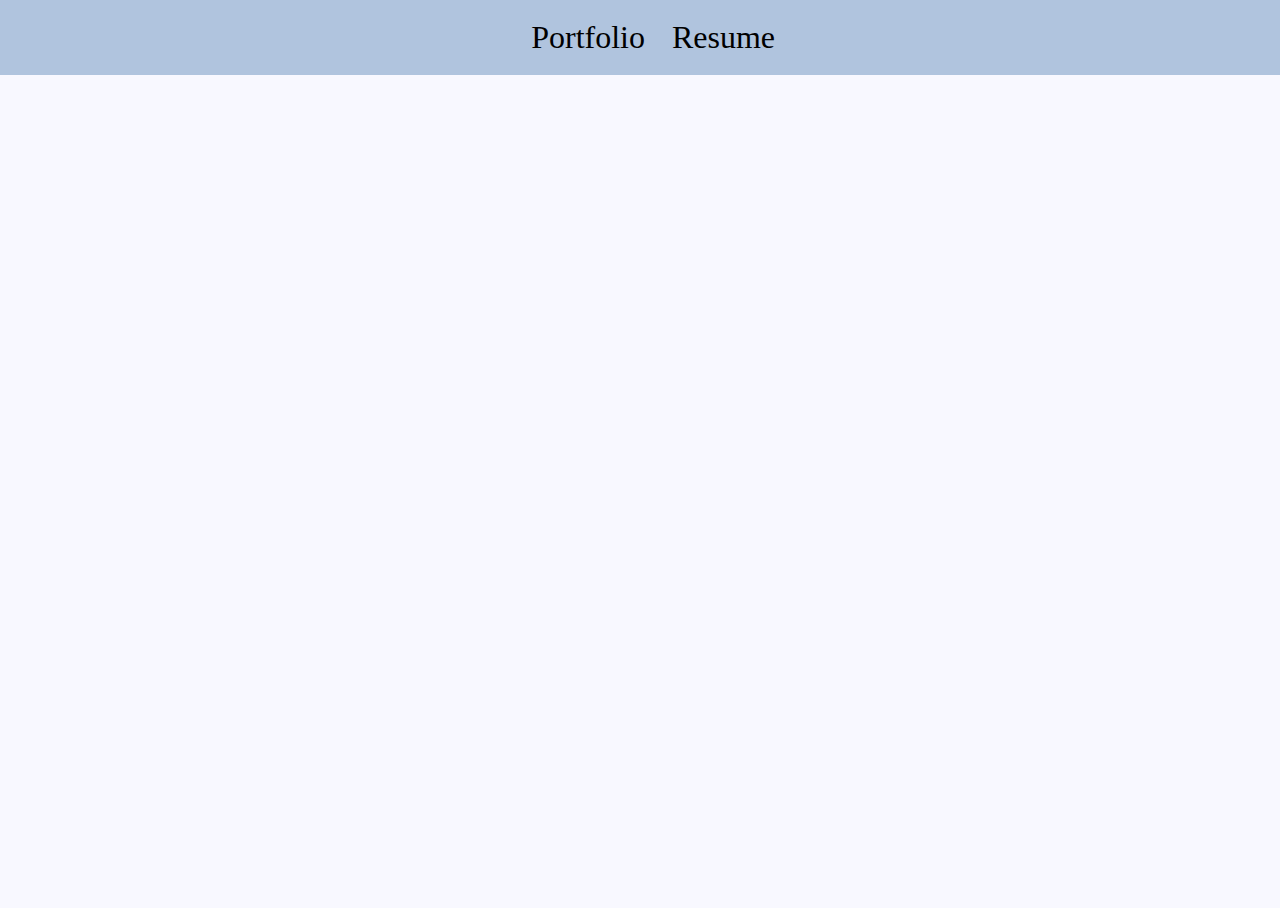
<file: index.html>
<!DOCTYPE html>
<html>

<head>
	<meta charset="UTF-8" name="viewport" content="width=device-width, inital-scale=1.0">
	<link rel="stylesheet" type="text/css" href="css/main.css"/>
	<link rel="stylesheet" type="text/css" media="screen and (max-width:480px)" href="css/mobile-device.css"/>
	<link rel="stylesheet" type="text/css" media="screen and (min-width:600px) and (max-width:1025px)" href="css/tablet-device.css"/>

	<script src="https://ajax.googleapis.com/ajax/libs/jquery/1.12.2/jquery.min.js"></script>
	
	<script type="text/javascript" src="https://rawgithub.com/KDvu/KDvu.github.io/master/js/index-on-load.js"></script>
	<script type="text/javascript" src="https://rawgithub.com/KDvu/KDvu.github.io/master/js/tab.js"></script>
	<script type="text/javascript" src="https://rawgithub.com/KDvu/KDvu.github.io/master/js/img-hover.js"></script>
	<script type="text/javascript" src="https://rawgithub.com/KDvu/KDvu.github.io/master/js/accordion.js"></script>
	
	<title>Personal Portfolio</title>
</head>

<body>

	<div id="wrapper">	
		<div id="fixed-header"> 
			<div class="tab" id="portfolio-tab" onclick="openTab('portfolio-wrapper');">Portfolio</div>
			<div class="tab" id="resume-tab" onclick="openTab('resume-wrapper');">Resume</div> 
		</div>
		
		<div id="portfolio-wrapper" class="tab-element">
			<div id="left-img-wrapper">
				<a href="projects.html">
					<img id="projects-img" src="images/project-pic(before).jpg" alt="List of projects" onmouseover="hoverProject(this);" onmouseout="unhoverProject(this)"/>			
				</a>
			</div>
			<div id="right-img-wrapper">
				<a href="https://github.com/KDvu">
					<img id="github-img" src="images/github-logo(before).jpg" alt="Github logo" onmouseover="hoverGit(this);" onmouseout="unhoverGit(this);"/>
				</a>
			</div>
			
			<button class="accordion tab-element"> About Me</button>
			<div class="panel tab-element">
				<p>Queen Mary University, Undergraduate <br/> Studying Computer Science</p> 
			</div>
		</div>
		
		<div id="resume-wrapper" class="tab-element">
			<div id="header"> Kenny Vu</div>
			<div id="left">
				<p class="title">Technical Skills</p>
				<ul id="skills-list">
					<li>Javascript/JQuery</li>
					<li>PHP</li>
					<li>HTML/CSS</li>
					<li>Java</li>
					<li>Visual Basic</li>
					<li>Python</li>
					<li>MYSQL</li>		
					<li>Mobile App Development</li>
				<ul>
			</div>
			<div id="right">
				<p class="sub-heading"> Projects </p>
				<p class="sub-heading">Exam Pack (Sixth Form – Final Project) </p>
				<p class="project-description">Goal: The goal of this project was to build a system that would allow teacher users’ to create multiple choice quizes for student users’ to answer. 
				</br> Learned about;	
				</p>
				<ul class="list">
					<li>The goals and importance of documenting the process of design and development</li>
					<li>The steps required for designing/developing a system (including figuring out problems of the current system, initial design, testing, etc.)</li>
					<li>Creating a database, with Microsoft Access, for the system to store information</li>						
				</ul>
				
				</br>
				
				<p class="sub-heading">Video Project (Queen Mary University – Group Module Assessment) </p>
				<p class="project-description">Goal: Random groups of 5/6 create a 3-minute video explaining a concept chosen by the group
				</br> Roles: Handling of documents (including notes, request forms, group portfolio), setting up interview.
				</br>Learned about;
				</p>
				<ul class="list">
					<li>Working in a team with people I don’t know personally.</li>
					<li>The filming and editing process behind a video.</li>
					<li>The importance of a clear and precise storyboard when filming.</li>						
				</ul>
				
			</div>
			<div id="footer"> <span> <a href="https://github.com/KDvu"> My Github page </a> </span></div>

		</div>
	</div>
	
	<script type="text/javascript" language="javascript">
			openTab("portfolio-wrapper");
	</script>
	
</body>

</html>
</file>
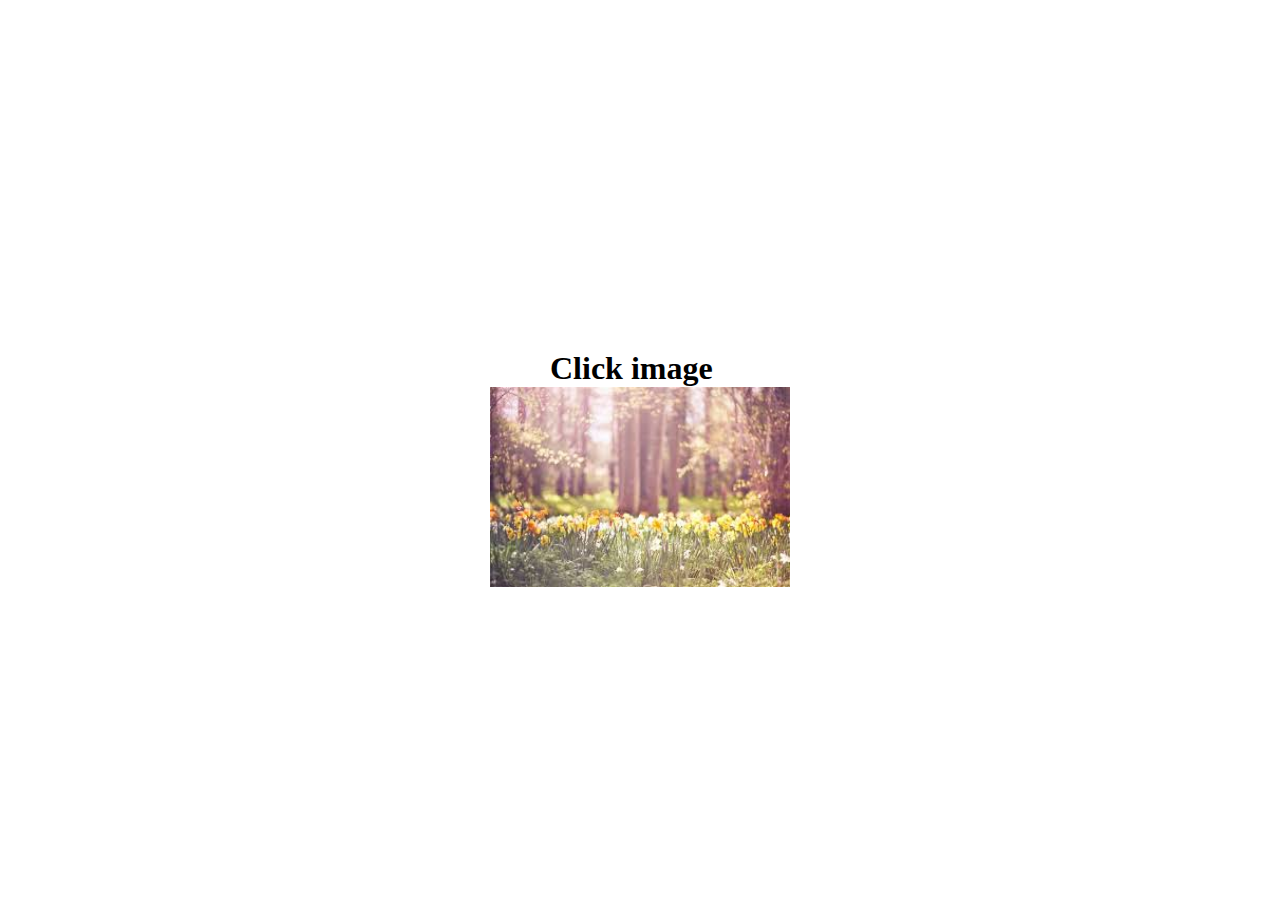
<file: projects/Modal Image/index.html>
<!DOCTYPE html>
<html>
	<head> 
		<link rel="stylesheet" type="text/css" href="main.css"/>	
		<script type="text/javascript" src="enlarge.js"></script>

		<title> Picture Enlargement</title>
	</head>
	<body>
		<div id="picture-container">
			<h1 class="message">Click image</h1>
			<img id="image" src="img.jpg" alt="Click image to return" width="300px" height="200px"/>
			
			<div id="enlarged-image" class="modal">
				<!--<img class="modal-content" id="image2" src="img.jpg" alt="image" width="500px" height="400px"/> -->
				<img class="modal-content" id="image2"/>
				<div id="caption"></div>
			</div>
			
			
		</div>
		

	</body>
</html>
</file>
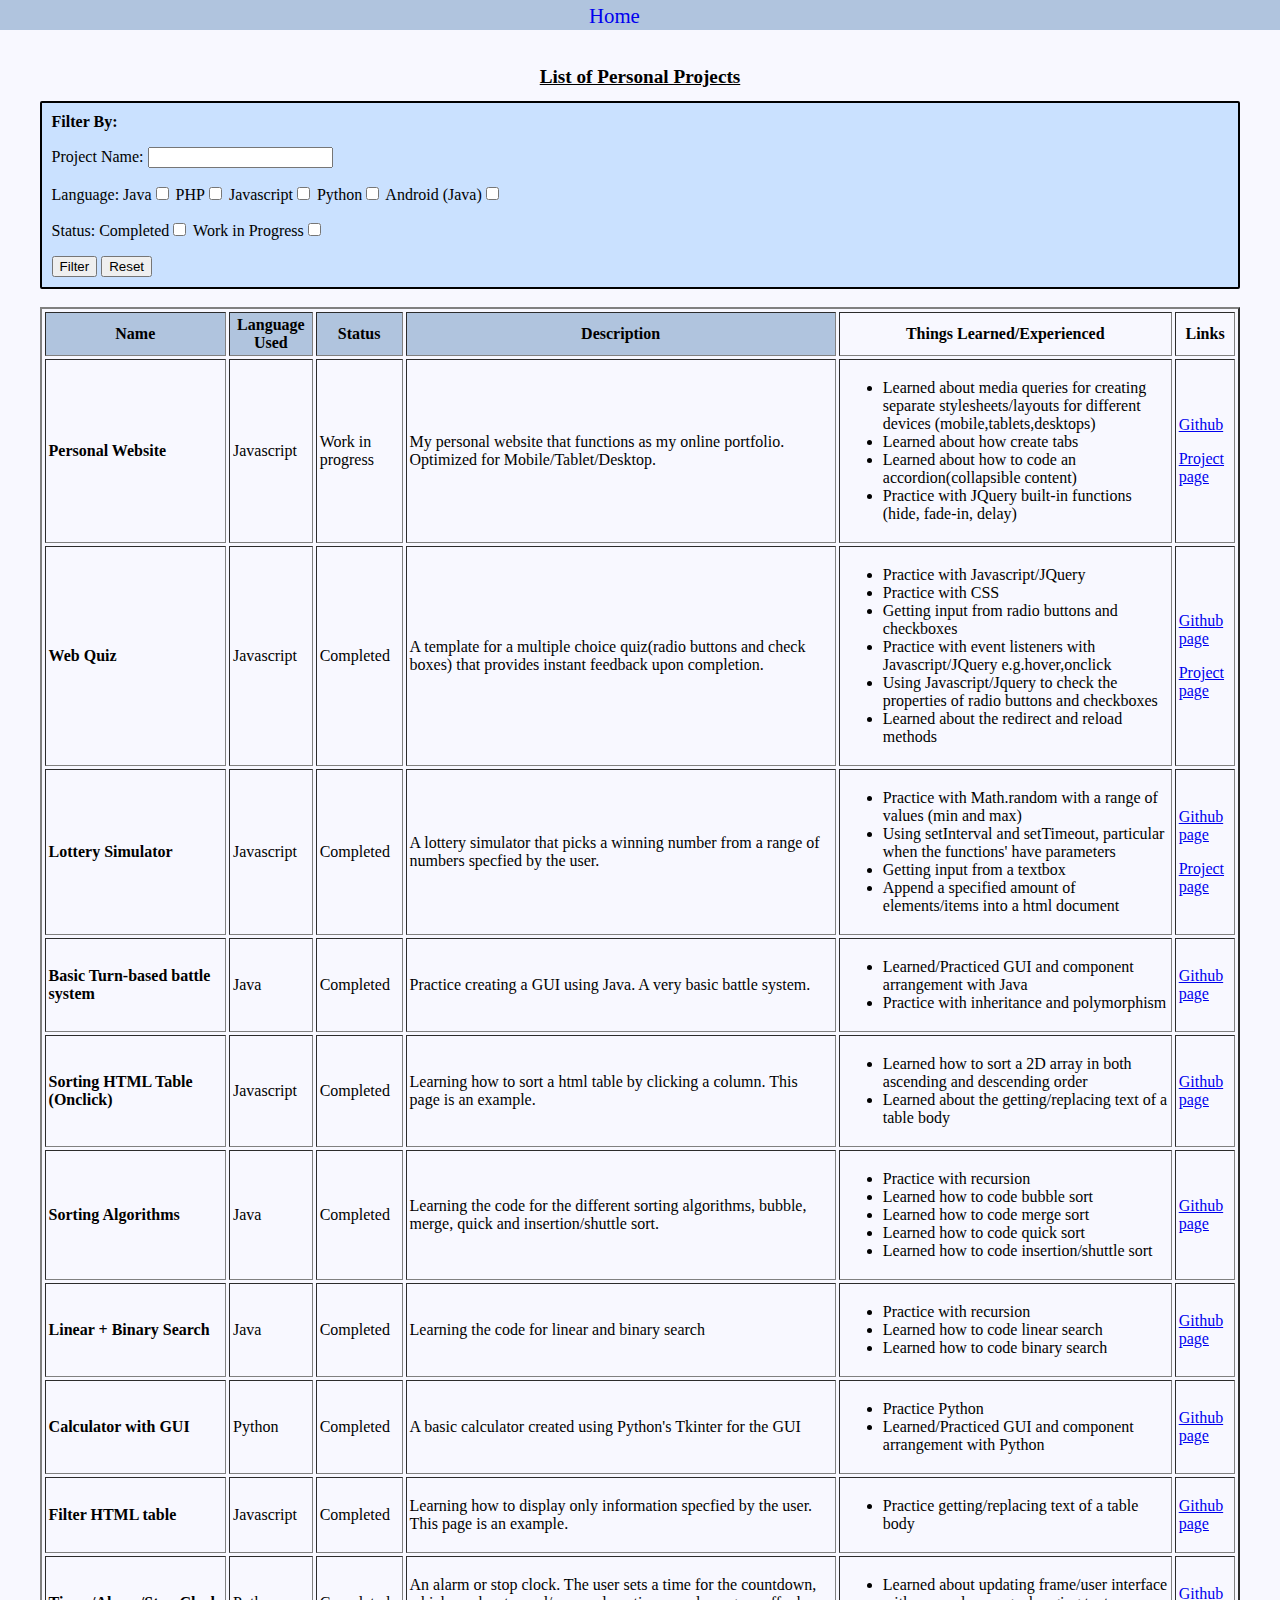
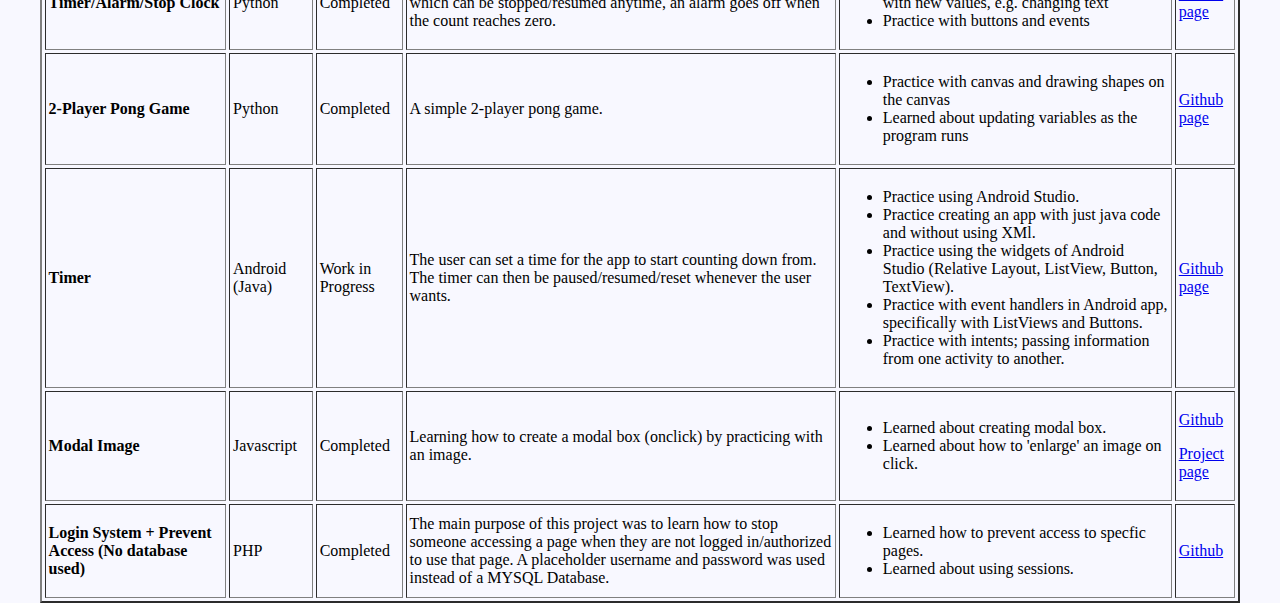
<file: projects.html>
<!DOCTYPE html>
<html>

<head>
	<meta charset="UTF-8">
	<link rel="stylesheet" type="text/css" href="css/main.css"/>
	
	<script src="https://ajax.googleapis.com/ajax/libs/jquery/1.12.2/jquery.min.js"></script>
	<script src="js/sort-table.js"></script>
	<script src="js/filter-table.js"></script>
	
	<title> Projects</title>
</head>

<body>	
	<div id="wrapper">		
		<div id="fixed-header" class="projects-page">
			<a href="index.html"><div class="tab home-button">Home</div></a>
		</div>
		
		<div class="project-list">	
			<h1 class="title"> List of Personal Projects </h1>
		
			<div id="filter_box">
				<form id="filter"">
					<p class="bold">Filter By:</p>
					<p>Project Name: <input type="text" id="project_name" value=""/></p>
					<p>
						Language:
						Java<input type="checkbox" name="language" value="Java"/>
						PHP<input type="checkbox" name="language" value="PHP"/>
						Javascript<input type="checkbox" name="language" value="Javascript"/>
						Python<input type="checkbox" name="language" value="Python"/>
						Android (Java)<input type="checkbox" name="language" value="Android (Java)"/>
					</p>
					<p>Status: 
					   Completed<input type="checkbox" name="status" value="completed"/>
					   Work in Progress<input type="checkbox" name="status" value="progress"/>
					</p>   
					<input type="submit" name="submit" value="Filter" onclick="filterTable();return false;"/>
					<input type="submit" name="reset" value="Reset"/>
				</form>
			</div>
			</br>
			
			<table id="tbl" border="2" cellspacing="3" cellpadding="3" style="margin: 0 auto;">
				<thead>
				<tr>
					<th class="sortable" onclick="return sortTable(0,order[0]);"><a class="tooltip">Name <span>Click to sort</span></a></th>
					<th class="sortable" onclick="return sortTable(1,order[1]);"><a class="tooltip">Language Used <span>Click to sort</span></a></th>
					<th class="sortable" onclick="return sortTable(2,order[2]);"><a class="tooltip">Status<span>Click to sort</span></a></th>
					<th class="sortable" onclick="return sortTable(3,order[3]);"><a class="tooltip">Description<span>Click to sort</span></a></th>	
					<th>Things Learned/Experienced</th>					
					<th>Links</th>
				</tr>
				</thead>
				<tbody id="projects">
				<tr>
					<td><span class="bold">Personal Website</span></td>
					<td>Javascript</td>
					<td>Work in progress</td>
					<td>My personal website that functions as my online portfolio. Optimized for Mobile/Tablet/Desktop.</td>					
					<td>
						<ul>
							<li>Learned about media queries for creating separate stylesheets/layouts for different devices (mobile,tablets,desktops)</li>
							<li>Learned about how create tabs</li>
							<li>Learned about how to code an accordion(collapsible content)</li>
							<li>Practice with JQuery built-in functions (hide, fade-in, delay)</li>
						</ul>
					</td>
					<td><p><a href="https://github.com/KDvu/personal-website">Github</a></p> <p><a href="index.html">Project page</a></p> </td>					
				</tr>
				<tr>
					<td><span class="bold">Web Quiz</span></td>
					<td>Javascript</td>
					<td>Completed</td>
					<td>A template for a multiple choice quiz(radio buttons and check boxes) that provides instant feedback upon completion.</td>
					<td>
						<ul>
							<li>Practice with Javascript/JQuery</li>
							<li>Practice with CSS</li>
							<li>Getting input from radio buttons and checkboxes</li>
							<li>Practice with event listeners with Javascript/JQuery e.g.hover,onclick</li>
							<li>Using Javascript/Jquery to check the properties of radio buttons and checkboxes</li>
							<li>Learned about the redirect and reload methods</li>
						</ul>
					</td>
					<td><p><a href="https://github.com/KDvu/web-quiz">Github page</a></p> <p><a href="projects/Quiz/quiz.html">Project page</a></p> </td>					
				</tr>
				<tr>
					<td><span class="bold">Lottery Simulator</span></td>
					<td>Javascript</td>
					<td>Completed</td>
					<td>A lottery simulator that picks a winning number from a range of numbers specfied by the user.</td>					
					<td>
						<ul>
							<li>Practice with Math.random with a range of values (min and max)</li>
							<li>Using setInterval and setTimeout, particular when the functions' have parameters</li>
							<li>Getting input from a textbox</li>
							<li>Append a specified amount of elements/items into a html document</li>
						</ul>
					</td>
					<td><p><a href="https://github.com/KDvu/lottery-simulator">Github page</a></p> <p><a href="projects/Lottery/lottery.html">Project page</a></p> </td>					
				</tr>
				<tr>
					<td><span class="bold">Basic Turn-based battle system</span></td>
					<td>Java</td>
					<td>Completed</td>			
					<td>Practice creating a GUI using Java. A very basic battle system.</td>					
					<td>
						<ul>
							<li>Learned/Practiced GUI and component arrangement with Java</li>
							<li>Practice with inheritance and polymorphism</li>
						</ul>
					</td>
					<td><a href="https://github.com/KDvu/basic-turn-based-battle">Github page</a> </td>					
				</tr>
				<tr>
					<td> <span class="bold">Sorting HTML Table (Onclick)</span></td>
					<td>Javascript</td>
					<td>Completed</td>	
					<td>Learning how to sort a html table by clicking a column. This page is an example.</td>					
					<td>
						<ul>
							<li>Learned how to sort a 2D array in both ascending and descending order</li>
							<li>Learned about the getting/replacing text of a table body</li>				
						</ul>
					</td>
					<td><a href="https://github.com/KDvu/personal-website/blob/master/js/sort-table.js">Github page</a> </td>					
				</tr>		
				<tr>
					<td> <span class="bold">Sorting Algorithms</span></td>
					<td>Java</td>
					<td>Completed</td>			
					<td>Learning the code for the different sorting algorithms, bubble, merge, quick and insertion/shuttle sort.</td>					
					<td>
						<ul>
							<li>Practice with recursion</li>
							<li>Learned how to code bubble sort</li>
							<li>Learned how to code merge sort</li>			
							<li>Learned how to code quick sort</li>
							<li>Learned how to code insertion/shuttle sort</li>										
						</ul>
					</td>
					<td><a href="https://github.com/KDvu/sort-and-search">Github page</a></td>					
				</tr>			
					<td> <span class="bold">Linear + Binary Search</span></td>
					<td>Java</td>
					<td>Completed</td>
					<td>Learning the code for linear and binary search</td>					
					<td>
						<ul>
							<li>Practice with recursion</li>
							<li>Learned how to code linear search</li>
							<li>Learned how to code binary search</li>												
						</ul>
					</td>
					<td><a href="https://github.com/KDvu/sort-and-search">Github page</a></td>					
				</tr>			
				<tr>
					<td> <span class="bold"> Calculator with GUI </span></td>
					<td>Python</td>
					<td>Completed</td>
					<td>A basic calculator created using Python's Tkinter for the GUI</td>
					<td>
						<ul>
							<li>Practice Python</li>
							<li>Learned/Practiced GUI and component arrangement with Python</li>
						</ul>
					</td>
					<td><a href="https://github.com/KDvu/python-calculator">Github page</a></td>
				</tr>
				<tr>
					<td> <span class="bold">Filter HTML table</span></td>
					<td>Javascript</td>
					<td>Completed</td>	
					<td>Learning how to display only information specfied by the user. This page is an example.</td>					
					<td>
						<ul>
							<li>Practice getting/replacing text of a table body</li>
						</ul>
					</td>
					<td><a href="https://github.com/KDvu/personal-website/blob/master/js/filter-table.js">Github page</a></td>		
				</tr>
				<tr>
					<td><span class="bold"> Timer/Alarm/Stop Clock</span></td>
					<td>Python</td>
					<td>Completed</td>
					<td>An alarm or stop clock. The user sets a time for the countdown, which can be stopped/resumed anytime, an alarm goes off when the count reaches zero.</td>
					<td>
						<ul>
							<li>Learned about updating frame/user interface with new values, e.g. changing text</li>
							<li>Practice with buttons and events</li>
						</ul>
					</td>
					<td><a href="https://github.com/KDvu/python-alarm">Github page</a></td>							
				</tr>
								<tr>
					<td><span class="bold"> 2-Player Pong Game</span></td>
					<td>Python</td>
					<td>Completed</td>
					<td>A simple 2-player pong game.</td>
					<td>
						<ul>
							<li>Practice with canvas and drawing shapes on the canvas</li>
							<li>Learned about updating variables as the program runs</li>
						</ul>
						<td><a href="https://github.com/KDvu/python-2-player-pong">Github page</a></td>
					</td>
				</tr>
				<tr>
					<td><span class="bold"> Timer </span></td>
					<td>Android (Java)</td>
					<td>Work in Progress</td>
					<td>The user can set a time for the app to start counting down from. The timer can then be paused/resumed/reset whenever the user wants.</td>
					<td>
						<ul>
							<li>Practice using Android Studio.</li>
							<li>Practice creating an app with just java code and without using XMl.</li>
							<li>Practice using the widgets of Android Studio (Relative Layout, ListView, Button, TextView).</li>
							<li>Practice with event handlers in Android app, specifically with ListViews and Buttons.</li>
							<li>Practice with intents; passing information from one activity to another.</li>
						</ul> 
					</td>
					<td><a href="https://github.com/KDvu/android-app-timer">Github page</a></td>
				</tr>
				<tr>
					<td><span class="bold"> Modal Image </span></td>
					<td>Javascript</td>
					<td>Completed</td>
					<td>Learning how to create a modal box (onclick) by practicing with an image.</td>
					<td>
						<ul>
							<li>Learned about creating modal box.</li>
							<li>Learned about how to 'enlarge' an image on click.</li>
						</ul> 
					</td>
					<td><p><a href="https://github.com/KDvu/modal-image">Github</a></p> <p><a href="projects/Modal Image/index.html">Project page</a></p> </td>					
				</tr>				
				<tr>
					<td><span class="bold"> Login System + Prevent Access (No database used) </span></td>
					<td>PHP</td>
					<td>Completed</td>
					<td>The main purpose of this project was to learn how to stop someone accessing a page when they are not logged in/authorized to use that page.
						A placeholder username and password was used instead of a MYSQL Database. </td>
					<td>
						<ul>
							<li>Learned how to prevent access to specfic pages.</li>
							<li>Learned about using sessions.</li>
						</ul>
					</td>
					<td><a href="https://github.com/KDvu/php-login-system-and-prevent-access">Github</a></td>					
				</tr>	
				</tbody>
			</table>
		</div>		
	</div>
	
	<script type="text/javascript" language="javascript">
			
		var tbody = document.getElementById("projects"); //Get the table body
		var rows = tbody.rows; //Get the rows
		var no_of_rows = rows.length; //Get the number of rows in the table
		
		var values = new Array();
		values = getTableValues(values,rows,no_of_rows);
	</script>
</body>

</html>
</file>
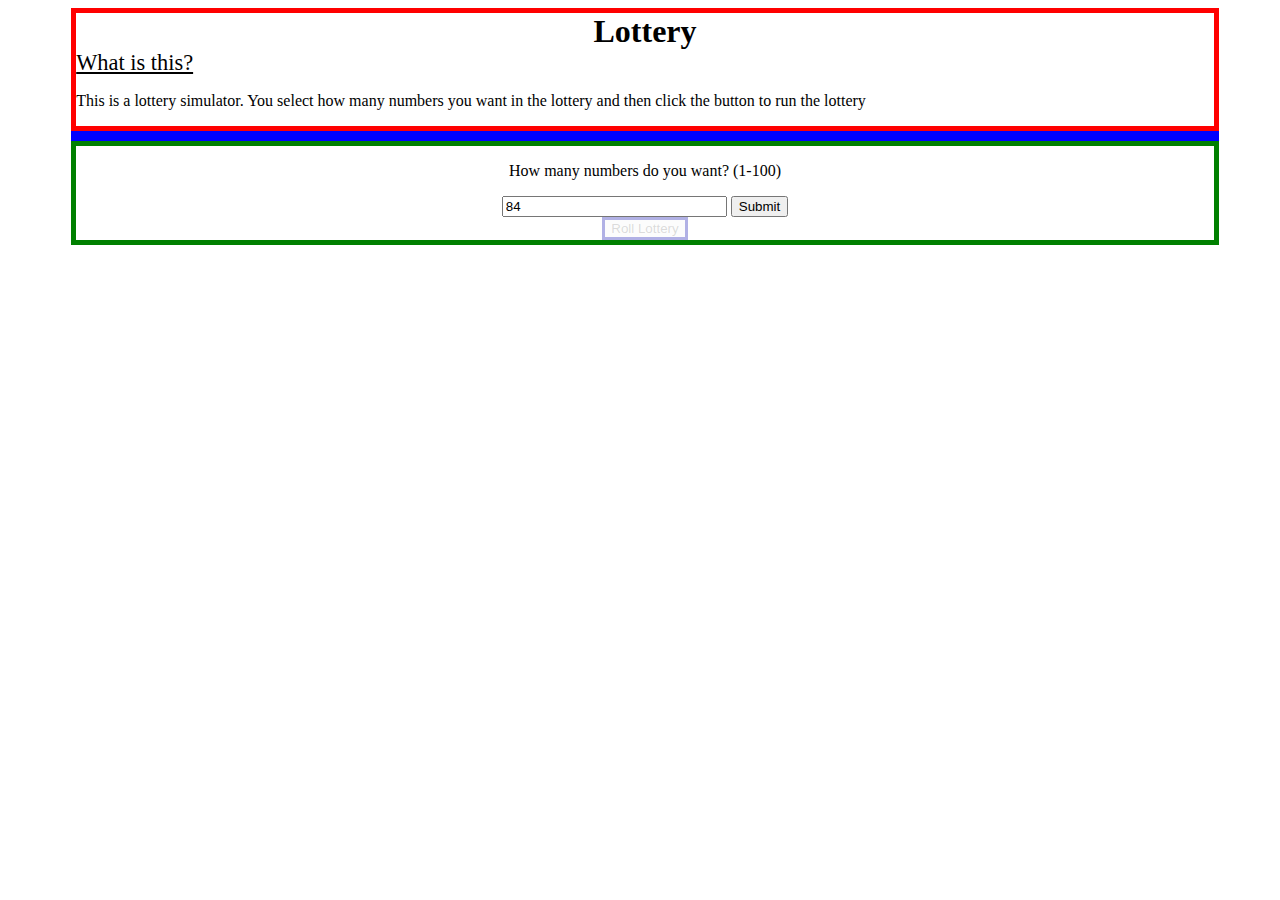
<file: projects/Lottery/lottery.html>
<!DOCTYPE html>
<html>

<head>
	<meta charset="UTF-8">
	<link rel="stylesheet" type="text/css" href="css/lottery.css"/> 
	
	<script src="https://ajax.googleapis.com/ajax/libs/jquery/1.12.2/jquery.min.js"></script>
	<script type="text/javascript" src="js/simulator.js"></script>	
	
	<title> Lottery </title>
</head>

<body>
	<div id="wrapper">
		<div id="header">
			<h1 style="text-align:center; margin:0 auto;"> Lottery </h1>
			<p class="sub-heading">What is this?</p>
			</p>This is a lottery simulator. You select how many numbers you want in the lottery and then click the button to run the lottery</p>	
		</div>

		<div id="main"></div>
		
		<div id="bottom">
			<form onsubmit="return false">
				<p> How many numbers do you want? (1-100) </p>
				<input type="text" id="txt_number" size="25" value="84"/> 
				<input type="submit" value="Submit" onclick="return appendNumbers();">
			</form>
			
			<button id="button_roll" disabled="true" onclick="return rollLottery();"> Roll Lottery </button>
		</div>
	</div>
</body>

</html>
</file>
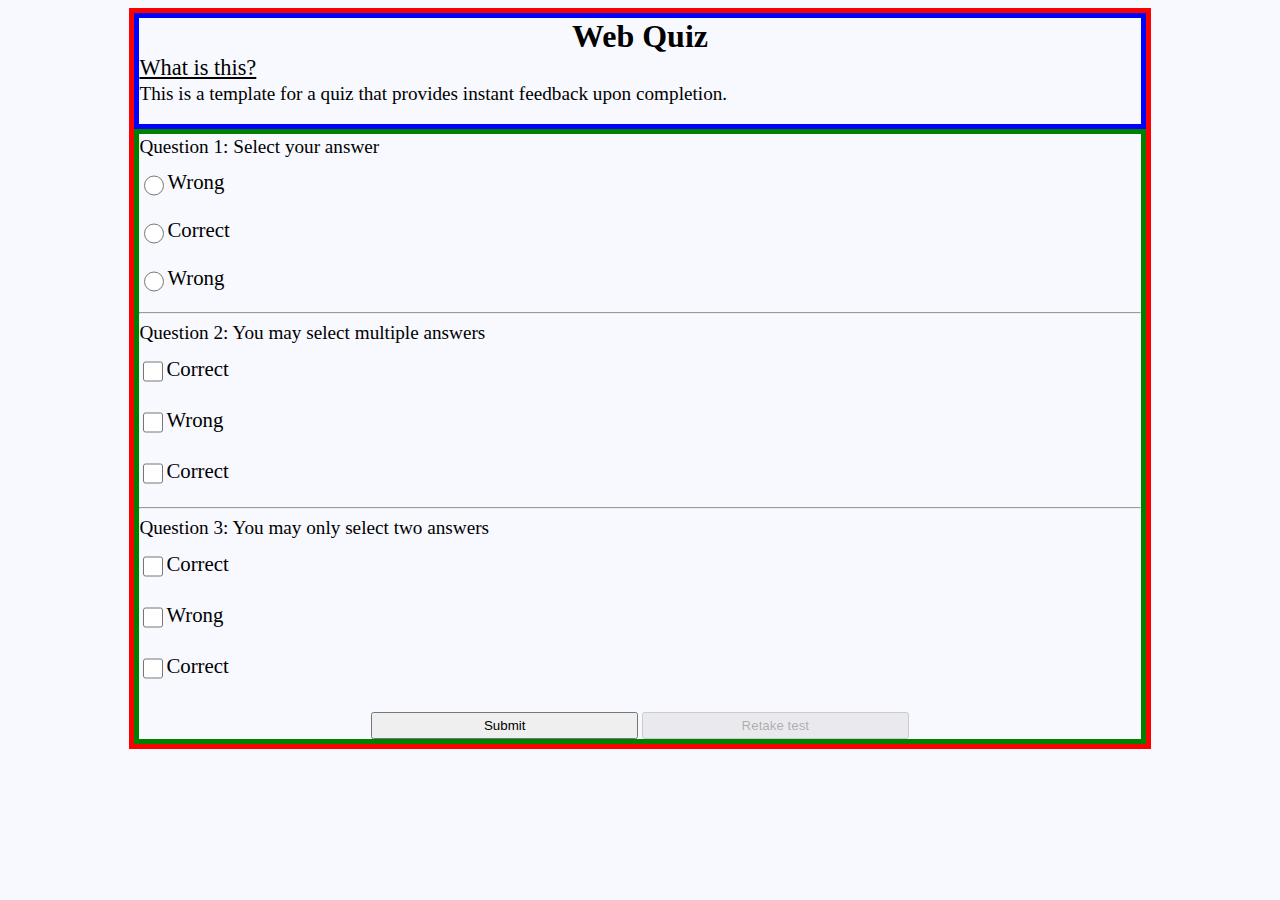
<file: projects/Quiz/quiz.html>
<!DOCTYPE html>
<html>

<head>
	<meta charset="UTF-8">
	<link rel="stylesheet" type="text/css" href="css/quiz.css"/>

	<script src="https://ajax.googleapis.com/ajax/libs/jquery/1.12.2/jquery.min.js"></script>
	<script type="text/javascript" src="js/div_hover_change.js"></script>
	<script type="text/javascript" src="js/select_answer.js"></script>	
	<script type="text/javascript" src="js/reload.js"></script>		
	<script type="text/javascript" src="js/validation.js"></script>	
	
	<title>Quiz</title>
</head>

<body>
	<div id="wrapper">
		<div id="header">
			<p id="title"> Web Quiz</p>
			<p class="sub-heading">What is this?</p>
			<p class="description">This is a template for a quiz that provides instant feedback upon completion.</p>	
		</div>
		
		<div id="quiz">
			<form id = "question_form" onsubmit="return false">	
				<p id="Q1" class="description question">Question 1: Select your answer</p>
				<div class="answer_box"> <input type="radio" name="radio1" class="answer" value="wrong"/>Wrong </div> 
				<div class="answer_box"> <input type="radio" name="radio1" class="answer" value="correct"/>Correct </div> 
				<div class="answer_box"> <input type="radio" name="radio1" class="answer" value="wrong"/>Wrong </div> 

				<hr/>
				
				<p id="Q2" class="description question">Question 2: You may select multiple answers</p>
				<div class="answer_box"> <input type="checkbox" name="checkbox1" class="answer" value="correct"/>Correct</div>
				<div class="answer_box"> <input type="checkbox" name="checkbox1" class="answer" value="wrong"/>Wrong </div> 
				<div class="answer_box"> <input type="checkbox" name="checkbox1" class="answer" value="correct"/>Correct </div>
				
				<hr/>
				
				<p id="Q3" class="description question">Question 3: You may only select two answers</p>
				<div class="answer_box"> <input type="checkbox" name="checkbox2" class="answer" value="correct"/>Correct </div>
				<div class="answer_box"> <input type="checkbox" name="checkbox2" class="answer" value="wrong"/>Wrong </div> 
				<div class="answer_box"> <input type="checkbox" name="checkbox2" class="answer" value="correct"/>Correct </div>
				
				<br/>
				
				<div class="align-center">
					<input type="submit" id="submit_button" value="Submit" onclick="return check();"/>
					<input type="submit" id="reload_button" value="Retake test" onclick="return refresh()" disabled=true/>
				<div>
				
			</form>
			
		</div>
	</div>
	
	
<script type="text/javascript">

	checkboxLimit(document.getElementsByName("checkbox2"),2);

</script>
</body>


</html>
</file>
<file: css/main.css>
/***** Wrappers *****/
html, body{
	background-color:#F8F8FF;
	height:100%;
}

#wrapper{
	position:relative;
	width:95%;
	height:100%;
	/*margin: 0 auto;*/
	margin-left: auto;
	margin-right: auto;
}	

#portfolio-wrapper{
	display:none;
	position:relative;
	top:25%;
	margin-top: auto;
	margin-left: auto;
	z-index:1;
}

#resume-wrapper{
	display:none;
	position:relative;
	top:12.5%;
	margin-top: auto;
	margin-left: auto;
	z-index:1;
}

/***** Fixed headers *****/
#fixed-header{
	position:fixed;
	overflow:hidden;
	top:0px;
	left:0px;
    width:100%;
    height:75px;
	background-color:#B0C4DE;
	z-index:2;
}

#fixed-header.projects-page{
	position:fixed;
	overflow:hidden;
	top:0px;
	left:0px;
    width:100%;
    height:30px;
	background-color:#B0C4DE;
	z-index:2;
}	

/***** Tabs *****/

.tab{
	position:relative;
	cursor:pointer;	
	height:100%;
	width:8%;
	padding:1.5%;
	left:40%;
	float:left;
	text-align:center;
	font-size: 2em;
}

.tab.home-button{
	position:relative;
	cursor:pointer;	
	height:100%;
	width:8%;
	left:42.5%;
	bottom:50%;
	float:left;
	text-align:center;
	font-size: 1.3em;
}

/***** Image Wrappers *****/

#left-img-wrapper{
	position:relative;
	padding-bottom:20px;
	cursor:pointer;
	float:left;
	left:15%;
	margin-top:auto;
	margin-left:auto;
}

#right-img-wrapper{
	position:relative;
	padding-bottom:20px;	
	cursor:pointer;
	float:right;
	right:15%;
	margin-top:auto;
	margin-left:auto;
}

/***** Resume classes/Ids *****/

#header{
	position:relative;
	background-color:#B0C4DE;
	width:100%;
	/*height:70px;*/
	border-radius:5px;
	margin: 0 auto;
	text-align: center;
	font-size:250%;
	line-height:70px;
}

#left{
	position:relative;
	float:left;
	background-color:#BCD2EE;
	border-radius:5px;
	width:20%;
	height:400px;
	margin-top:5px;
	margin-bottom:5px;
}

#right{
	position:relative;
	float:right;
	background-color:#BCD2EE;
	border-radius:5px;
	width:79.5%;
	height:400px;
	margin-top:5px;
	margin-bottom:5px;
}

#footer{
	position:relative;
	text-align:center;
	clear:both;
	background-color:#B0C4DE;
	border-radius:5px;
	width:99.25%;
	overflow:auto;
	padding:5px;
}

#footer span{
	position: relative;
	top:50%;
}

.title {
	text-decoration: underline;
	text-align: center;
	font-size: 1.2em;
	font-weight:bold;
}

.sub-heading {
	text-decoration: underline;
	text-align: left;
	font-size: 1em;
	font-weight:bold;
	padding-left: 12px;
}

.project-description{
	position:relative;
	text-align:left;
	font-size: 1em;
	padding-left: 12px;
	top: -2.5%;
	margin: 0 auto;
}

/***** Lists (ul + ol) *****/

#skills-list{
	font-size:1.2em;
	line-height:200%;
}

.list{
	position:relative;
	margin: 0 auto;
	top:-2%;
}

/***** CSS for projects page *****/

#filter_box{
	width:98%;
	position: relative;
	border-radius: 2px;
	background-color:#CAE1FF;
	border: 2px solid black;
	padding:10px;
}

.project-list{
	position:relative;
	overflow-x:auto;
	top:5%;
}

.nothing-found{
	text-align:center;
	font-size: 1.6em;
	font-weight:bold;
}

/***** Buttons/Accordion *****/

div.button{
	margin:auto;
	text-align:center;
}

button.accordion{
	position:relative;
	display:none;
	width:100%;
	background-color:#BCD2EE;
	border-radius:2px;
	padding:5px;
	text-align:center;
	cursor:pointer;
	border:none;
	outline:none;
	font-size:2em;
}	

button.accordion.active, button.accordion:hover{
	background-color:#B0C4DE;
}

/***** Panel *****/
div.panel{
    background-color:#CAE1FF;
    text-align:center;
    padding: 2px 15px;
    max-height: 0;
    overflow: hidden;
    transition: 0.6s ease-in-out;
    opacity: 0;
}

div.panel.show{
	display: block; /*!important;*/
	opacity: 1;
    max-height: 200px;
}

.bold{
	font-weight: bold;
	margin: 0 auto;
}

/***** Tooltips *****/

th.sortable{
	cursor:pointer;
	background-color:#B0C4DE;	
}

a.tooltip {
}

a.tooltip span{
    display:none; 
	width:100px;
	height:20px;
	padding:10px 15px;
	margin-left:-100px;
	margin-top:-50px;
}

a.tooltip:hover span{	
    display:inline;
	position:absolute; 
	color:#111;
    border:1px solid #DCA;
	background:white;	
}   

@media screen and (min-width: 1400px){	
	.tab{
		position:relative;
		cursor:pointer;	
		height:100%;
		width:8%;
		padding:1%;
		left:40%;
		float:left;
		text-align:center;
		font-size: 1.6em;
	}

	#left-img-wrapper{
		position:relative;
		padding-bottom:20px;
		cursor:pointer;
		float:left;
		left:15%;
		margin-top:auto;
		margin-left:auto;
	}

	#right-img-wrapper{
		position:relative;
		padding-bottom:20px;	
		cursor:pointer;
		float:right;
		right:15%;
		margin-top:auto;
		margin-left:auto;
	}

	#projects-img{
		width:500px;
		height:500px;
	}

	#github-img{
		width:500px;
		height:500px;
	}
	
	/* CSS FOR RESUME content */
	#header{
		position:relative;
		background-color:#B0C4DE;
		width:100%;
		/*height:70px;*/
		border-radius:5px;
		margin: 0 auto;
		text-align: center;
		font-size:250%;
		line-height:70px;
	}

	#left{
		position:relative;
		float:left;
		background-color:#BCD2EE;
		border-radius:5px;
		width:20%;
		height:600px;
		margin-top:5px;
		margin-bottom:5px;
	}

	#right{
		position:relative;
		float:right;
		background-color:#BCD2EE;
		border-radius:5px;
		width:79.5%;
		height:600px;
		margin-top:5px;
		margin-bottom:5px;
	}

	#footer{
		position:relative;
		text-align:center;
		clear:both;
		background-color:#B0C4DE;
		border-radius:5px;
		width:99.25%;
		overflow:auto;
		padding:5px;
	}

	#footer span{
		position: relative;
		top:50%;
	}
	
	.title {
		text-decoration: underline;
		text-align: center;
		font-size: 1.6em;
		font-weight:bold;
	}

	.sub-heading {
		text-decoration: underline;
		text-align: left;
		font-size: 1.2em;
		font-weight:bold;
		padding-left: 12px;
	}

	.project-description{
		position:relative;
		text-align:left;
		font-size: 1.2em;
		padding-left: 12px;
		top: -2.5%;
		margin: 0 auto;
	}
	/***** Lists (ul + ol) *****/

	#skills-list{
		font-size:1.4em;
		line-height:250%;
	}

	.list{
		position:relative;
		margin: 0 auto;
		top:-2%;
		font-size:1.2em;
	}
}
</file>
<file: css/mobile-device.css>
@media screen and (max-width: 480px){	
	#fixed-header{
		position:fixed;
		overflow:hidden;
		top:0px;
		padding:0%;
		left:0px;
		width:100%;
		height:50px;
		background-color:#B0C4DE;
		z-index:2;
	}
	
	.tab{
		position:relative;
		cursor:pointer;	
		height:100%;
		width:50%;
		padding:0%;
		left:0%;
		float:left;
		text-align:center;
		line-height:2em;
		font-size: 1.4em;
	}
	
	#portfolio-wrapper{
		top:75px;
		width:100%;
		height:100%;
	}
	
	#left-img-wrapper{
		float:none;
		left:0%;
		margin:0 auto;
	}
	
	#right-img-wrapper{
		float:none;
		right:0%;
		margin:0 auto;
	}
	
	#projects-img{
		width:100%;
		height:40%;
	}
	
	#github-img{
		width:100%;
		height:40%;
	}
	
	/*CSS FOR RESUME TAB*/
	
	#header{
		position:relative;
		background-color:#B0C4DE;
		width:100%;
		border-radius:5px;
		margin: 0 auto;
		text-align: center;
		font-size:250%;
		line-height:70px;
	}
	
	#left{
		position:relative;
		background-color:#BCD2EE;
		border-radius:5px;
		width:100%;
		margin-top:5px;
		margin-bottom:5px;
		overflow:auto;
	}

	#right{
		position:relative;
		background-color:#BCD2EE;
		border-radius:5px;
		width:100%;
		margin-top:5px;
		margin-bottom:5px;
		overflow: auto;
	}

	#footer{
		position:relative;
		text-align:center;
		background-color:#B0C4DE;
		width:98.5%;
		overflow:auto;
	}
	
	#footer span{
		position: relative;
		top:50
	}
	
	/***** CSS for projects *****/
	
	.tab.home-button{
		position:relative;
		cursor:pointer;	
		height:100%;
		width:100%;
		left:0%;
		top:0%;
		text-align:center;
		font-size: 1em;
	}
	
	.project-list{
		position:relative;
		overflow-x:auto;
		top:5%;
	}
}
</file>
<file: css/tablet-device.css>
@media screen and (min-width: 600px){	
	/***** Fixed-header *****/

	#fixed-header{
		position:fixed;
		overflow:hidden;
		top:0px;
		left:0px;
		width:100%;
		height:75px;
		background-color:#B0C4DE;
		z-index:2;
	}

	/***** Tab *****/

	.tab{
		position:relative;
		cursor:pointer;	
		height:100%;
		width:15%;
		padding:1.5%;
		left:35%;
		float:left;
		text-align:center;
		font-size: 2em;
	}

	/***** Portfolio content *****/

	#portfolio-wrapper{
		top:75px;
		width:100%;
		height:100%;
	}

	#left-img-wrapper{
		position:relative;
		display:inline-block;
		float:left;
		left:5%;
	}

	#right-img-wrapper{
		position:relative;
		display:inline-block;
		float:right;
		right:5%;
	}

	#projects-img{
		width:300px;
		height:300px;
	}

	#github-img{
		width:300px;
		height:300px;
	}

	/***** Resume content *****/
	#header{
		position:relative;
		background-color:#B0C4DE;
		width:100%;
		border-radius:5px;
		margin: 0 auto;
		text-align: center;
		font-size:250%;
		line-height:70px;
	}

	#left{
		position:relative;
		background-color:#BCD2EE;
		border-radius:5px;
		width:100%;
		margin-top:5px;
		margin-bottom:5px;
		overflow:auto;
	}

	#right{
		position:relative;
		background-color:#BCD2EE;
		border-radius:5px;
		width:100%;
		margin-top:5px;
		margin-bottom:5px;
		overflow: auto;
	}

	#footer{
		position:relative;
		text-align:center;
		background-color:#B0C4DE;
		width:98.5%;
		overflow:auto;
	}

	#footer span{
		position: relative;
		top:50;
	}
	
	/***** CSS for projects page *****/
	.tab.home-button{
		position:relative;
		cursor:pointer;	
		height:100%;
		width:100%;
		left:0%;
		top:0%;
		text-align:center;
		font-size: 1.2em;
	}
	
	.project-list{
		position:relative;
		overflow-x:auto;
		top:5%;
	}
}

@media screen and (min-width: 800px){	
	
	#left-img-wrapper{
		position:relative;
		display:inline-block;
		float:left;
		left:10%;
	}

	#right-img-wrapper{
		position:relative;
		display:inline-block;
		float:right;
		right:10%;
	}
	
	#resume-wrapper{
		display:none;
		position:relative;
		top:7.5%;
		margin-top: auto;
		margin-left: auto;
		z-index:1;
	}
	
	/***** CSS for projects page *****/
	.tab.home-button{
		position:relative;
		cursor:pointer;	
		height:100%;
		width:100%;
		left:0%;
		top:0%;
		text-align:center;
		font-size: 1.2em;
	}
	
	.project-list{
		position:relative;
		overflow-x:auto;
		top:5%;
	}
}
</file>
<file: projects/Modal Image/main.css>
body{
	min-height:100%;
	width:600px;
	margin: 20px auto;
	padding: 20px;
}

#picture-container{
	position:absolute;
	display:inline-block;
	top:50%;
	left:50%;
	margin-top: -100px;
	margin-left: -150px;
}

.message{
	position:relative;
	left:20%;
	margin: 0 auto;
}

#image{
	position:relative;
	transition:0.3s;
	cursor:pointer;
	margin: 0 auto;
}

#image:hover {opacity: 0.7;}

.modal{
    display: none; 
    position: fixed; 
    z-index: 1;
    padding-top: 100px;
    left: 0;
    top: 0;
    width: 100%; 
    height: 100%; 
    overflow: auto; /* Enable scroll if needed */
    background-color: rgb(0,0,0); /* Fallback color */
    background-color: rgba(0,0,0,0.9); /* Black w/ opacity */	
}	

.modal-content {
    margin: auto;
    display: block;
    width: 80%;
    max-width: 700px;
}

#caption{
	margin:auto;
	color:yellow;
	text-align:center;
	padding:10px 0;
	height:150px;
	display:block;
}
</file>
<file: projects/Lottery/css/lottery.css>
#wrapper{
	width:90%;
	margin:0 auto;
}

#header{
	width:100%;
	border:5px solid red;
}

#main{
	height:50%;
	width:100%;
	border: 5px solid blue;
}

.sub-heading{
	text-decoration:underline;
	font-size:1.4em;
	margin:0 auto;
}

#bottom{
	width:100%;
	border:5px solid green;
	text-align:center;
}

.number_box{
	transition-duration: 2s;

	display: table-cell; 
	width:50px;
	height:50px;
	margin: 10px 20px;
	text-align:center;
    vertical-align:middle;
}

.number{
	font-size: 1.8em;
}

button:disabled {
  border: 3px solid #66c;
  opacity: 0.5;
}
</file>
<file: projects/Quiz/css/quiz.css>
body{
	background-color:#F8F8FF;
}

#wrapper{
	width:80%;
	margin:0 auto;
	border:5px solid red;
}

#header{
	border:5px solid blue;
}

#quiz{
	border:5px solid green;
}

#title{
	text-align:center;
	font-weight:bold;
	font-size:2em;
	margin:0 auto;
}

.sub-heading{
	text-decoration:underline;
	font-size:1.4em;
	margin:0 auto;
}

.description{
	font-size:1.2em;
	margin-top:2px;
}

.question{
	margin-bottom:2px;
}

.answer_box{
	font-size:1.3em;
	cursor:pointer;
}

.answer{
	
}

.correct{
	width:30%;
	height:10%;		
	background-color:#B0C4DE;
	color:green;
	margin-left:20px;
	margin-top:5px;
	margin-bottom:1px;
}

.correction{
	width:30%;
	height:10%;		
	background-color:#B0C4DE;
	color:yellow;
	margin-left:20px;
	margin-top:5px;
	margin-bottom:1px;
}

.wrong{
	width:30%;
	height:10%;		
	background-color:#B0C4DE;
	color:red;
	margin-left:20px;
	margin-top:5px;
	margin-bottom:1px;
}

.warning{
	margin: 2px 0px 2px 15px;
	color:red;
	font-size:0.8em;
	font-style:italic;
}

.points{
	display:inline-block;
	border-radius:3px;
	width:10%;
	height:10%;
	text-align: center;
	background-color:#E6E6FA;
	margin-left:10px;
	font-size: 0.8em;
}

.align-center{
	text-align:center;
}

input[type="checkbox"],input[type="radio"]{
    vertical-align: middle;
    width: 20px;
    height: 45px;
	cursor:pointer;
}

#submit_button, #reload_button{
	width:20em;
	height:2em;
}

#label{
	margin: 0 auto;
}

button:disabled{
	border:3px solid blue;
	opacity:0.5;
}
</file>
